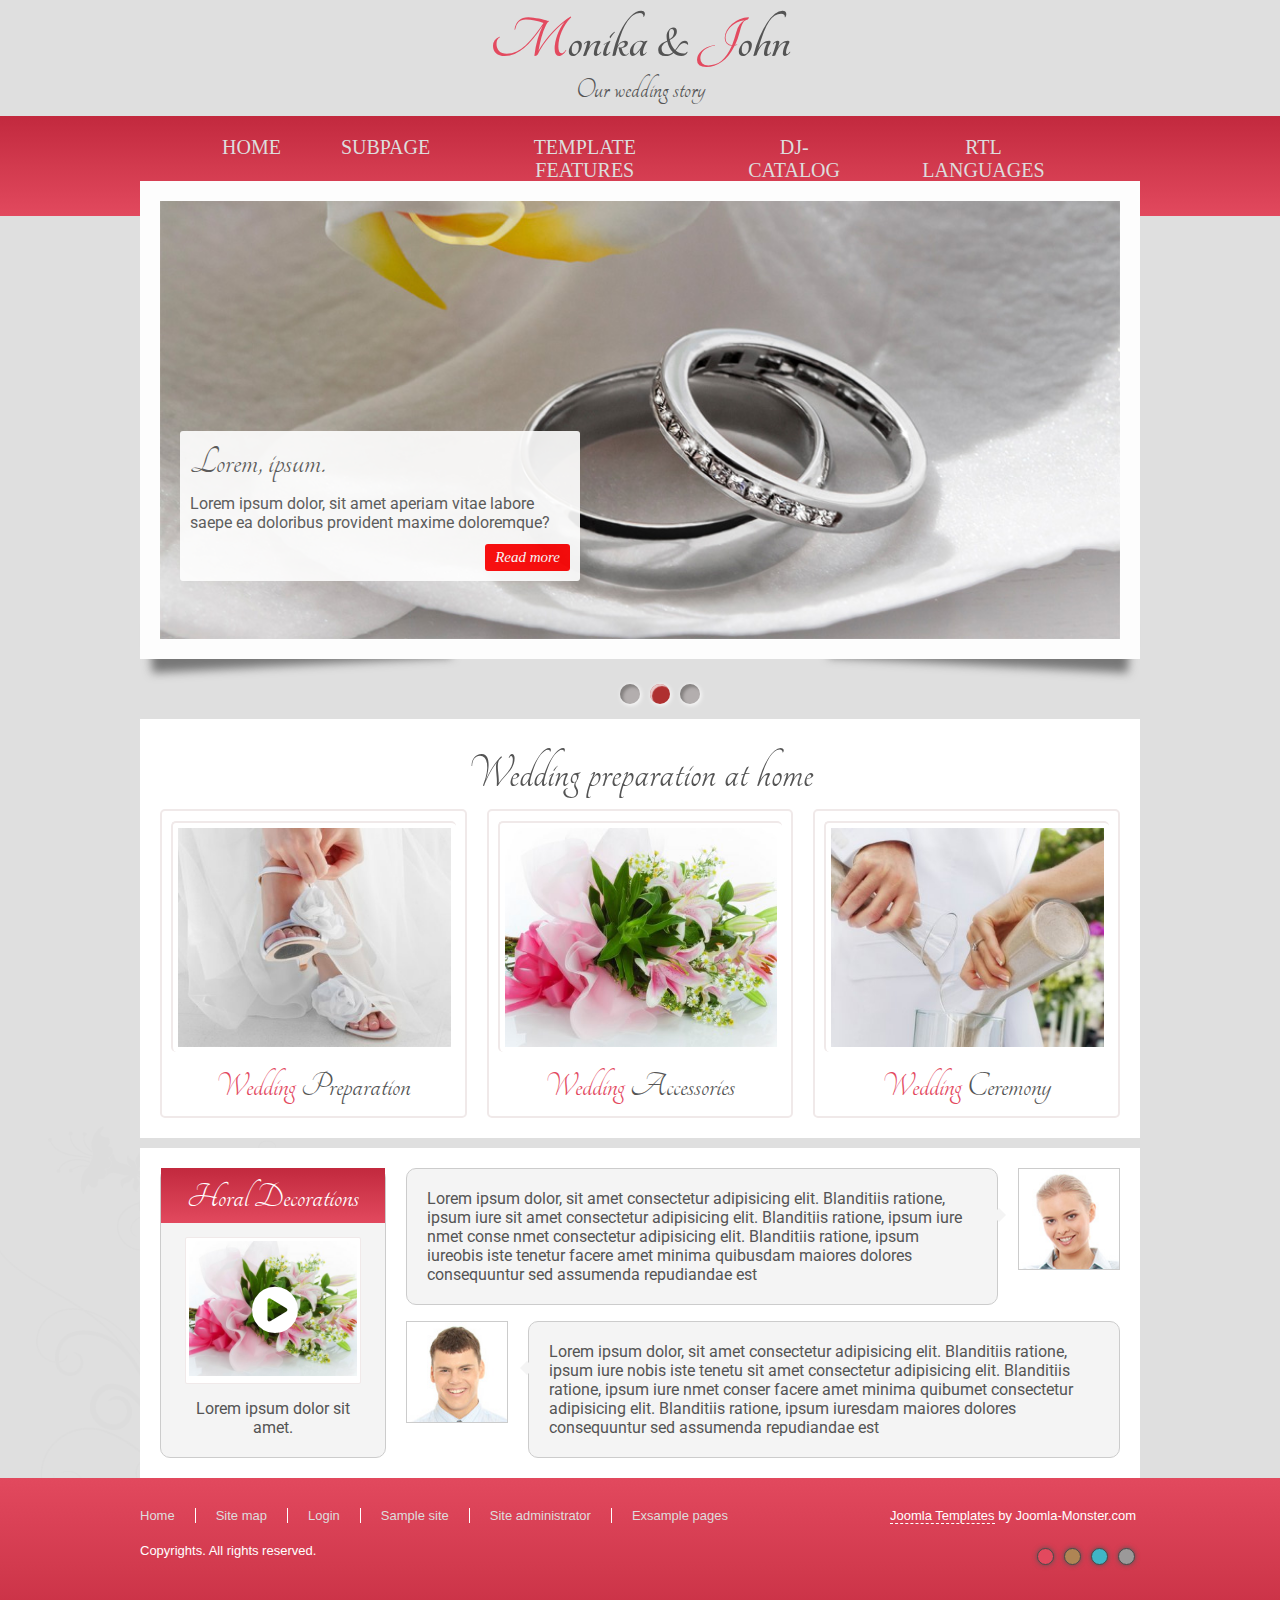
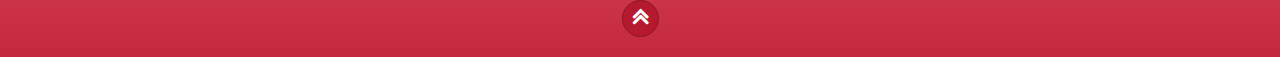
<file: index.html>
<!DOCTYPE html>
<html lang="en">
<head>
    <meta charset="UTF-8">
    <meta name="viewport" content="width=device-width, initial-scale=1">
    <meta http-equiv="X-UA-Compatible" content="ie=edge">
    <title>Monika</title>
    <link rel="stylesheet" href="style-2.css">
    <link href="https://maxcdn.bootstrapcdn.com/font-awesome/4.7.0/css/font-awesome.min.css" rel="stylesheet">
</head>
<body>
    <div class="main">
        <div class="logo">
            <H1><span class="capitalize">Monika</span> & <span class="capitalize">John</span></H1>
            <span>Our wedding story</span>
        </div>
        <div class="redBack">
            <nav class="menu">
                <ul>
                    <li><a href="#">HOME</a></li>
                    <li><a href="#">SUBPAGE</a></li>
                    <li><a href="#">TEMPLATE FEATURES</a></li>
                    <li><a href="#">DJ-CATALOG</a></li>
                    <li><a href="#">RTL LANGUAGES</a></li>
                </ul>
                <select type="select" name="menu"  class="select"	>
                        <option value="red"><a href="#">HOME</a></option>
                        <option value="green"><a href="#">SUBPAGE</a></option>
                        <option value="blue" ><a href="#">TEMPLATE FEATURES</a></option>
                        <option value="blue" ><a href="#">DJ-CATALOG</a></option>
                        <option value="blue" ><a href="#">RTL LANGUAGES</a></option>
                    </select>
            </nav>
            
        </div>
        <div class="slide">
            <div class="slide-image">
                <img src="slide3.jpg" alt="">
                <div class="slide-content">
                    <span>Lorem, ipsum.</span>
                    <p>Lorem ipsum dolor, sit amet  aperiam vitae labore saepe ea doloribus provident maxime doloremque?</p>
                    <a href="">Read more</a>
                </div>
            </div>
            <ul>
                <li>
                    <a href="" class="ball"></a>
                </li>
                <li>
                    <a href="" class="ball red"></a>
                </li>
                <li>
                    <a href="" class="ball"></a>
                </li>
            </ul>
            
        </div>
        <div class="preparationMain">
            <div class="preparationName">Wedding preparation at home</div>
            <div class="preparationBlock">
                <section class="preparationSlide">
                    <img src="cat1_400x322-c.jpg" alt="one">
                    <span class="preSpan"><span class="red">Wedding</span> Preparation</span>
                </section>
                <section class="preparationSlide">
                    <img src="cat2_400x322-c.jpg" alt="one">
                    <span class="preSpan"><span class="red">Wedding</span> Accessories</span>
                </section>
                <section class="preparationSlide">
                    <img src="cat3_400x322-c.jpg" alt="one">
                    <span class="preSpan"><span class="red">Wedding</span> Ceremony</span>
                </section>
            </div>
            
        </div>
        <div class="comments">
                <div class="video">
                    <span class="name redBack">Horal Decorations</span>
                    <div class="videocontent"><img src="cat2_400x322-c.jpg" alt=""></div>
                    <p class="videoname">Lorem ipsum dolor sit amet.</p>
                </div>
                <div class="comm">
                    <div class="comm-block">
                        <p class="text">Lorem ipsum dolor, sit amet consectetur adipisicing elit. Blanditiis ratione, ipsum iure sit amet consectetur adipisicing elit. Blanditiis ratione, ipsum iure nmet conse nmet consectetur adipisicing elit. Blanditiis ratione, ipsum iureobis iste tenetur facere amet minima  quibusdam maiores dolores consequuntur sed assumenda repudiandae est </p>
                        <img src="module1.jpg" alt="" class="img-comm left">
                    </div>
                    <div class="comm-block">
                        <img src="module2.jpg" alt="" class="img-comm right">
                        <p class="text">Lorem ipsum dolor, sit amet consectetur adipisicing elit. Blanditiis ratione, ipsum iure nobis iste tenetu sit amet consectetur adipisicing elit. Blanditiis ratione, ipsum iure nmet conser facere amet minima  quibumet consectetur adipisicing elit. Blanditiis ratione, ipsum iuresdam maiores dolores consequuntur sed assumenda repudiandae est </p>
                    </div>
                </div>
                  
            </div>
        <footer class="footer">
            <div class="footerBlock">
                <div class="footer-left">
                    <ul class="ul-footer">
                        <li><a href="#">Home</a></li>
                        <li><a href="#">Site map</a></li>
                        <li><a href="#">Login</a></li>
                        <li><a href="#">Sample site</a></li>
                        <li><a href="#">Site administrator</a></li>
                        <li><a href="#">Exsample pages</a></li>
                    </ul>
                    <span>Copyrights. All rights reserved.</span>
                </div>
                <div class="footer-right">
                    <span><span class="dotes">Joomla Templates</span> by Joomla-Monster.com</span>
                    <ul>
                            <li>
                                <a href="" class="ball one"></a>
                            </li>
                            <li>
                                <a href="" class="ball two"></a>
                            </li>
                            <li>
                                <a href="" class="ball three"></a>
                            </li>
                            <li>
                                    <a href="" class="ball four"></a>
                            </li>
                        </ul>
                </div>
            </div>
            <a href="#" class="up"></a>
            <!-- <div class="up"></div> -->
        </footer>
    </div>   
</body>
</html>
</file>
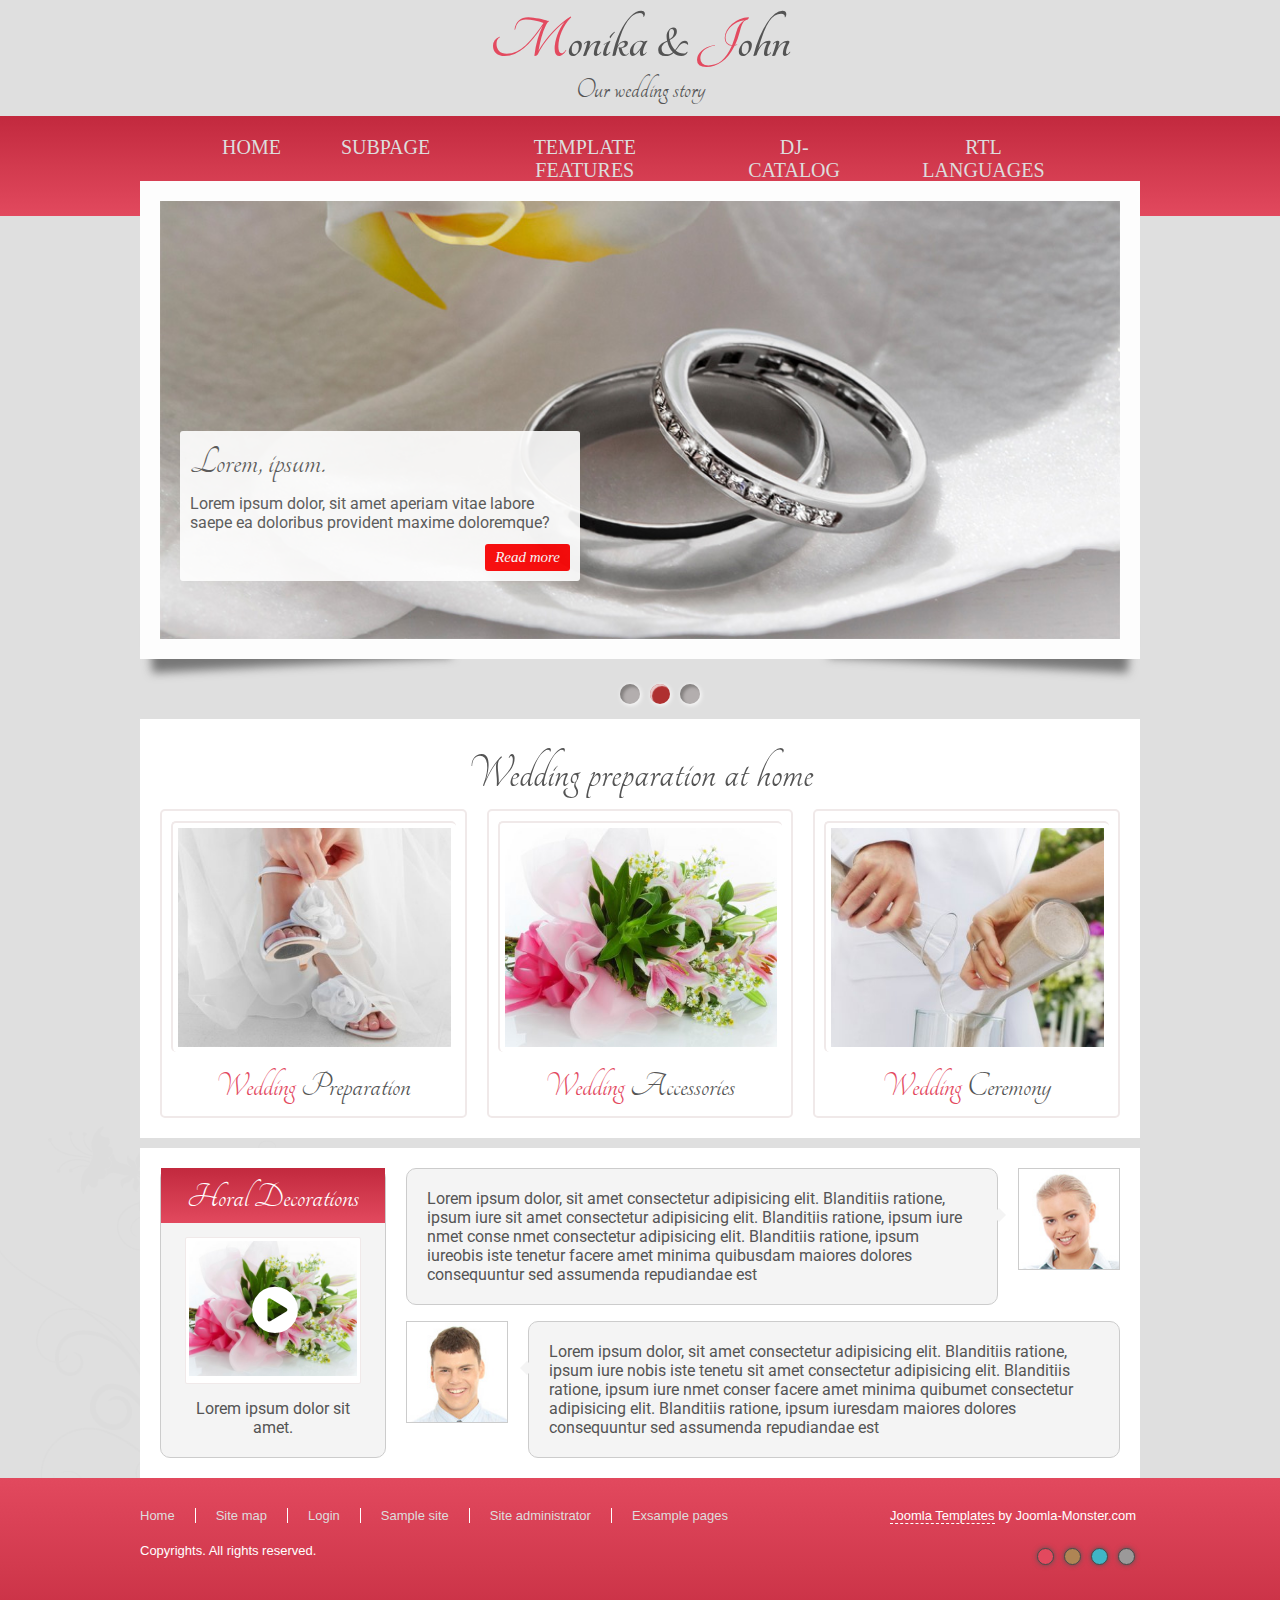
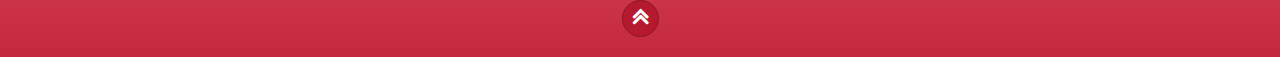
<file: index-2.html>
<!DOCTYPE html>
<html lang="en">
<head>
    <meta charset="UTF-8">
    <meta name="viewport" content="width=device-width, initial-scale=1">
    <meta http-equiv="X-UA-Compatible" content="ie=edge">
    <title>Monika</title>
    <link rel="stylesheet" href="style-2.css">
    <link href="https://maxcdn.bootstrapcdn.com/font-awesome/4.7.0/css/font-awesome.min.css" rel="stylesheet">
</head>
<body>
    <div class="main">
        <div class="logo">
            <H1><span class="capitalize">Monika</span> & <span class="capitalize">John</span></H1>
            <span>Our wedding story</span>
        </div>
        <div class="redBack">
            <nav class="menu">
                <ul>
                    <li><a href="#">HOME</a></li>
                    <li><a href="#">SUBPAGE</a></li>
                    <li><a href="#">TEMPLATE FEATURES</a></li>
                    <li><a href="#">DJ-CATALOG</a></li>
                    <li><a href="#">RTL LANGUAGES</a></li>
                </ul>
                <select type="select" name="menu"  class="select"	>
                        <option value="red"><a href="#">HOME</a></option>
                        <option value="green"><a href="#">SUBPAGE</a></option>
                        <option value="blue" ><a href="#">TEMPLATE FEATURES</a></option>
                        <option value="blue" ><a href="#">DJ-CATALOG</a></option>
                        <option value="blue" ><a href="#">RTL LANGUAGES</a></option>
                    </select>
            </nav>
            
        </div>
        <div class="slide">
            <div class="slide-image">
                <img src="slide3.jpg" alt="">
                <div class="slide-content">
                    <span>Lorem, ipsum.</span>
                    <p>Lorem ipsum dolor, sit amet  aperiam vitae labore saepe ea doloribus provident maxime doloremque?</p>
                    <a href="">Read more</a>
                </div>
            </div>
            <ul>
                <li>
                    <a href="" class="ball"></a>
                </li>
                <li>
                    <a href="" class="ball red"></a>
                </li>
                <li>
                    <a href="" class="ball"></a>
                </li>
            </ul>
            
        </div>
        <div class="preparationMain">
            <div class="preparationName">Wedding preparation at home</div>
            <div class="preparationBlock">
                <section class="preparationSlide">
                    <img src="cat1_400x322-c.jpg" alt="one">
                    <span class="preSpan"><span class="red">Wedding</span> Preparation</span>
                </section>
                <section class="preparationSlide">
                    <img src="cat2_400x322-c.jpg" alt="one">
                    <span class="preSpan"><span class="red">Wedding</span> Accessories</span>
                </section>
                <section class="preparationSlide">
                    <img src="cat3_400x322-c.jpg" alt="one">
                    <span class="preSpan"><span class="red">Wedding</span> Ceremony</span>
                </section>
            </div>
            
        </div>
        <div class="comments">
                <div class="video">
                    <span class="name redBack">Horal Decorations</span>
                    <div class="videocontent"><img src="cat2_400x322-c.jpg" alt=""></div>
                    <p class="videoname">Lorem ipsum dolor sit amet.</p>
                </div>
                <div class="comm">
                    <div class="comm-block">
                        <p class="text">Lorem ipsum dolor, sit amet consectetur adipisicing elit. Blanditiis ratione, ipsum iure sit amet consectetur adipisicing elit. Blanditiis ratione, ipsum iure nmet conse nmet consectetur adipisicing elit. Blanditiis ratione, ipsum iureobis iste tenetur facere amet minima  quibusdam maiores dolores consequuntur sed assumenda repudiandae est </p>
                        <img src="module1.jpg" alt="" class="img-comm left">
                    </div>
                    <div class="comm-block">
                        <img src="module2.jpg" alt="" class="img-comm right">
                        <p class="text">Lorem ipsum dolor, sit amet consectetur adipisicing elit. Blanditiis ratione, ipsum iure nobis iste tenetu sit amet consectetur adipisicing elit. Blanditiis ratione, ipsum iure nmet conser facere amet minima  quibumet consectetur adipisicing elit. Blanditiis ratione, ipsum iuresdam maiores dolores consequuntur sed assumenda repudiandae est </p>
                    </div>
                </div>
                  
            </div>
        <footer class="footer">
            <div class="footerBlock">
                <div class="footer-left">
                    <ul class="ul-footer">
                        <li><a href="#">Home</a></li>
                        <li><a href="#">Site map</a></li>
                        <li><a href="#">Login</a></li>
                        <li><a href="#">Sample site</a></li>
                        <li><a href="#">Site administrator</a></li>
                        <li><a href="#">Exsample pages</a></li>
                    </ul>
                    <span>Copyrights. All rights reserved.</span>
                </div>
                <div class="footer-right">
                    <span><span class="dotes">Joomla Templates</span> by Joomla-Monster.com</span>
                    <ul>
                            <li>
                                <a href="" class="ball one"></a>
                            </li>
                            <li>
                                <a href="" class="ball two"></a>
                            </li>
                            <li>
                                <a href="" class="ball three"></a>
                            </li>
                            <li>
                                    <a href="" class="ball four"></a>
                            </li>
                        </ul>
                </div>
            </div>
            <a href="#" class="up"></a>
            <!-- <div class="up"></div> -->
        </footer>
    </div>   
</body>
</html>
</file>
<file: style-2.css>
@import url('https://fonts.googleapis.com/css?family=Roboto:300,400,700&display=swap');
@import url('https://fonts.googleapis.com/css?family=Tangerine:700&display=swap');
body{
    margin: 0;
    padding: 0;
    background: #dfdfdf;
}

.main{
	
		font-family: 'Roboto', sans-serif;
		color: #545454;
		/* width: 70%; */
		/* height: 1000px; */
		margin: 0;
        /*background-color: #ccc;*/
        /* position: relative; */
        background-image: url(floral-bg.png);
        background-position: 10% 100%;
        background-repeat: no-repeat;
}

/************logo*************/

.capitalize{
    display: inline-block;
}
.capitalize::first-letter{
    color: #e34a5f;
}

.logo{
    font-family: 'Tangerine', cursive;
    font-size: 30px;
    text-align: center;
    margin: 10px 0;
}

.logo span:nth-child(3){
    font-size: 25px;
}

.logo h1{
    margin: 0;
}

/*********************menu********************/
.menu{
    width: 70%;
    margin: 0 auto;
    height: 100px;
    position: relative;
}

.redBack{
    background-image: linear-gradient(to bottom, #c2293e, #ca3146, #d23a4e, #da4156, #e2495e);
    width: 100%;
    /* position: relative; */
}

nav{
	/* background: #B964EA; */
	margin: 0px auto;
	/* position: sticky; фиксация относительно  прилипает к топ и указываем на сколько */
    /* top: 0; */
    font-size: 20px;
    font-family: 'Times New Roman', Times, serif;
}
nav ul{
	list-style: none;
	margin: 0;
	padding: 0;
}

nav>ul{
	display: flex;
	justify-content: center;
}

nav li{
	position: relative;
	/* width: 100px; */
    text-align: center;
    margin: 10px 10px;
    /* padding: 5px; */
}

nav li:hover{
    background-color: rgb(255, 255, 255);
    border-radius: 3px;
    /* color: #222222; */
}

nav li:hover a{
    color: rgb(66, 66, 66);
}

nav a{
	color: #ddd;
	text-decoration: none;
	display: block;
    padding: 10px 20px;
    font-size: 20px;
}

/******************slide**********************/

.slide{
    width: 1000px;
    /* height: 490px; */
    /* background: aquamarine; */
    margin: 0 auto;
    align-content: center;
    margin-top: -35px;
    position: relative;
    
}

.slide-image img{
    width: 100%;
    /* height: 400px; */
    /* margin: 20px auto; */
    display: block;
}

.slide-image{
    background: rgb(253, 253, 253);
    padding: 20px;
}

.slide-content{
    position: absolute;
    left: 40px;
    top: 250px;
    background-color: rgb(255, 255, 255);
    width: 380px;
    height: 130px;
    opacity: 0.9;
    padding: 10px;
    border-radius: 3px;
}

.slide-content a{
	color: rgb(255, 255, 255);
	text-decoration: none;
	display: block;
    padding: 5px 10px;
    background-color: red;
    border-radius: 3px;
    font-style: italic;
    position: absolute;
    right: 10px;
    bottom: 10px;
    font-family: 'Times New Roman', Times, serif;
    font-size: 15px;
}

.slide-content p{
    margin: 10px 0;
}

.slide-content span{
    font-size: 40px;
    font-family: 'Tangerine', cursive;
}

.ball{
    width: 20px;
    height: 20px;
    border-radius: 50%;
    background-color: rgb(179, 174, 174);
    box-shadow: inset 3px 3px 3px rgba(88, 86, 83, 0.5), 1px 1px 5px rgba(255, 255, 255, 1);
    display: block;
}

.slide ul{
	list-style: none;
	margin: 0;
    padding-top: 20px;
    display: flex;
    justify-content: center;
}

.slide li{
	margin: 5px;
 }

 .slide .red{
    background-color: rgb(175, 48, 48);
    box-shadow: inset 2px 2px 1px rgba(255, 255, 255, 0.753), 1px 1px 5px rgba(255, 255, 255, 1);

 }

 .slide-image:before, .slide-image:after
{
  z-index: -1;
  position: absolute;
  content: "";
  bottom: 60px;
  left: 10px;
  width: 50%;
  top: 80%;
  max-width:300px;
  background: #777;
  -webkit-box-shadow: 0 15px 10px #777;
  -moz-box-shadow: 0 15px 10px #777;
  box-shadow: 0 15px 10px #777;
  -webkit-transform: rotate(-3deg);
  -moz-transform: rotate(-3deg);
  -o-transform: rotate(-3deg);
  -ms-transform: rotate(-3deg);
  transform: rotate(-3deg);
}
.slide-image:after
{
  -webkit-transform: rotate(3deg);
  -moz-transform: rotate(3deg);
  -o-transform: rotate(3deg);
  -ms-transform: rotate(3deg);
  transform: rotate(3deg);
  right: 10px;
  left: auto;
}
/************preparation****************/
.preparationMain{
    background-color: rgb(255, 255, 255);
    margin: 10px auto;
    align-content: center;
    width: 960px;
    font-family: 'Tangerine', cursive;
    padding: 20px;
}

.preparationBlock{
    display: flex;
    position: relative;
    margin: 0;
}

.preparationSlide{
    /* align-items: center; */
    /* margin: 0 auto; */
    border: 2px solid rgb(240, 233, 233);
    border-radius: 5px;
    /* margin: 10px; */
    /* padding: 10px; */
    /* width: 33.33%; */
}

.preparationSlide:nth-child(1),
.preparationSlide:nth-child(2){
    margin-right: 20px;
}

.preparationName{
    /* margin: 20px auto; */
    font-size: 50px;
    text-align: center;
    line-height: 70px;
}

/* .preparationBlock img{
    width: 100%;
} */

.preparationBlock img{
    width: 90%;
    float: unset;
    margin: 10px auto;
    display: block;
    border-left: 2px solid rgb(240, 233, 233);
    border-top: 2px solid rgb(240, 233, 233);
    border-radius: 5px;
    padding: 5px;

}


.preparationBlock .preSpan{
    display: block;
    text-align: center;
    font-size: 36px;
    margin-top: 15px;
    margin-bottom: 10px;
}

.preSpan span{
    color: #e34a5f;
}

/*****************comments************/
.comments{
    display: flex;
    width: 960px;
    margin: 0 auto;
    flex-direction: row;
    flex-basis: auto;
    background-color: rgb(255, 255, 255);
    padding: 20px;
}

.video{
    border: 1px solid #ccc;
    border-radius: 10px;
    background: #f4f4f4;;
    margin-right: 20px;
    width: 25%;
    flex: 3 3 100%; 
}

.comm{
    display: flex;
    flex-direction: column;
    /* flex-grow: 3; */
    /* align-content: space-between; */
    justify-content: space-between;
    flex: 1 1 100%; 
}

.comm-block{
    display: flex;
    flex-direction: row;
    /* padding: 20px; */
    
}
.comm-block:last-child{
    display: flex;
    flex-direction: reverse row;
}
.comm-block .text{
    padding: 20px;
    border: 1px solid #ccc;
    border-radius: 10px;
    margin: 0;
    position: relative;
    background: #f4f4f4;
}

.text:first-child:after{
    content: '';
    width: 10px;
    height: 10px;
    display: block;
    transform: rotate(45deg);
    position: absolute;
    top: 30%;
    right: -7px;
    background: #f4f4f4;
}
.text:last-child:before{
    content: '';
    width: 10px;
    height: 10px;
    display: block;
    transform: rotate(45deg);
    position: absolute;
    top: 30%;
    left: -7px;
    background: #f4f4f4;
}
.img-comm{
    width: 100px;
    height: 100px;
}

.left{
    border: 1px solid #ccc;
margin-left: 20px;
}
.right{
    border: 1px solid #ccc;
margin-right: 20px;
}

.video .name{
    display: inline-block;
    width: 100%;
    height: 35px;
    color: #fff;
    font-size: 36px;
    font-family: 'Tangerine', cursive;
    text-align: center;
    padding: 10px 0;
    margin: -1px 0;
}

/* .redBack{
    background-image: linear-gradient(to bottom, #c2293e, #ca3146, #d23a4e, #da4156, #e2495e);
    width: 100%;
} */

.video img{
    width: 100%;
    /* height: 100%; */
    /* float: unset; */
    
}
.videocontent{
    width: 75%;

    position: relative;
    margin: 15px auto;
    display: block;
    border: 1px solid rgb(240, 233, 233);
    border-radius: 2px;
    padding: 3px;
    background-color: #fff;
    position: relative;
}
.videocontent::after{
    content: '\f144';
    font-family: 'FontAwesome';
    font-size: 54px;
    color: #fff;;
    position: absolute;
        left: 38%;
    top: 31%;
}
.videoname{
    text-align: center;
    margin: 0px 20px 20px 20px;
}

/***************footer*************/
/* background-image: linear-gradient(to top, #c2293e, #ca3146, #d23a4e, #da4156, #e2495e); */

.footer{
    background-image: linear-gradient(to top, #c2293e, #ca3146, #d23a4e, #da4156, #e2495e);
    width: 100%;
    position: relative;
    /* height: 100px; */
    color: #fff;
    padding: 10px 0;
}

.footerBlock{
    margin: 0 auto;
    align-content: center;
    width: 1000px;
    font-family: Arial, Helvetica, sans-serif;
    display: flex;
    font-size: 13px;

}

.ul-footer{
	list-style: none;
    margin: 0;
    padding: 0;
    /* padding-top: 20px; */
    display: flex;
    justify-content: left;
}

.ul-footer li{
    margin: 0px;
    border-right: 1px solid #fff;
    padding-right: 20px;
 }
 
 .ul-footer li:nth-child(n){
	margin-right: 20px;
 }

 .ul-footer li:nth-child(6){
    border: none;
}
.ul-footer a{
	color: #ddd;
	text-decoration: none;
	display: block;
}
 .footer-left{
     width: 75%;
     margin-top: 20px;
 }

 .footer-right{
    width: 25%;
    margin-top: 20px;
}

.footer-left span{
    display: inline-block;
    margin: 20px 0;
}

.dotes{
    border-bottom: 1px dashed #fff;
}

.footer-right .ball{
    width: 15px;
    height: 15px;
    border-radius: 50%;
    background-color: rgb(179, 174, 174);
    display: block;
    border: 1px solid rgb(73, 72, 72);
    box-shadow: 0 0 5px #545454 ;
}

.footer-right ul{
	list-style: none;
	margin: 20px 0;
    display: flex;
    justify-content: flex-end;
}

.footer-right li{
	margin: 5px;
 }

 .footer-right .one{
    background-color: #e3495e;
 }

 .footer-right .two{
    background-color: #af8554;
 }

 .footer-right .three{
    background-color: #40b6c5;
 }

 .footer-right .four{
    background-color: #9b9999;
 }

 footer .up{
     width: 25px;
     height: 25px;
     background: #b5192f;
     border: 1px solid #8d1626;
     border-radius: 50%;
     margin: 10px auto;
     font-size: 19px;
     font-weight: 700;
     padding: 5px;
    font-family: monospace;
    position: relative;
    display: block;
 }

 footer .up::after{
     content: '\f102';
     font-size: 27px;
     font-family: 'FontAwesome';
    color: #fff;;
    position: absolute;
    left: 9px;
    top: 2px;
 }

 .select{
     display: none;
     margin: 10px auto;
     width: 80%;
 }
 @media screen and (max-width: 768px){
    .redBack li:nth-child(1) {
        display: block;
    }
	.preparationBlock {
        display: block;
        width: 100%;
    }
    .menu ul{
        display: none;
    }
    .slide{
        display: block;
        width: auto;
        margin: -40px 10px 0 10px;
        border-radius: 3px;
     }
    .slide-image,
    .preparationMain{
        border-radius: 3px;
     }
    .slide-content{
        width: 40%;
        overflow: hidden;
        position: absolute;
        left: 8%;
        top: 40%;
        background-color: rgb(255, 255, 255);
        width: 30%;
        height: 19%;
        opacity: 0.9;
        padding: 10px;
        border-radius: 3px;
     }
     .slide-content span{
        font-size: 24px;
     }
     .slide-content a{
        display: none;
     }
     .slide-content p {
        margin: 9px 0;
    }
    .slide ul {
        padding: 20px 0 0 0;
    }
    .slide-image:before, .slide-image:after{
        bottom: 64px;
        top: 52%;
    }
     .preparationMain{
         display: block;
         margin: 10px 10px;
         padding: 10px;
         width: auto;
     }
     .preparationBlock,
     .preparationSlide:nth-child(1), 
     .preparationSlide:nth-child(2){
        display: block;
        width: auto;
        margin: 0 0 10px 0;
     }
     .footerBlock{
        display: block;
        width: auto;
        margin: 10px 0 0 0;
     }
     .footer-right, .footer-left{
        width: auto;
    }
    .comments{
            display: flex;
            flex-direction: column-reverse;
            margin: 10px 10px;
            padding: 10px;
            width: auto;
        }
    .comm{
        width: auto;
    }
    .comm-block{
        padding: 0;
        margin: 10px 0 0 0;
    }
    .img-comm{
        width: 70px;
        height: 70px;
    }
    .text:first-child:after,
    .text:last-child:before{
        top: 10%;
    }
    
    .video{
        margin: 10px 0;
        width: auto;
    }
    
    .videocontent::after {
        content: '\f144';
        font-family: 'FontAwesome';
        font-size: 60px;
        color: #fff;
        position: absolute;
        align-content: center;
        left: 41%;
        top: 37%;
        }
   
    .ul-footer{
        display: block;
        padding-left: 10px;
    }
    .footer span{
        margin-left: 10px;
    }
    .dotes{
        margin: 0;
    }
    
    .ul-footer li{
        border: none;
        }
    .footer-right ul{
        padding: 0;
        justify-content: center;
    }
    .select{
        display: block;
        position: absolute;
        width: 100%;
        height: 40px;
        border-radius: 5px;
    }
    }
</file>
